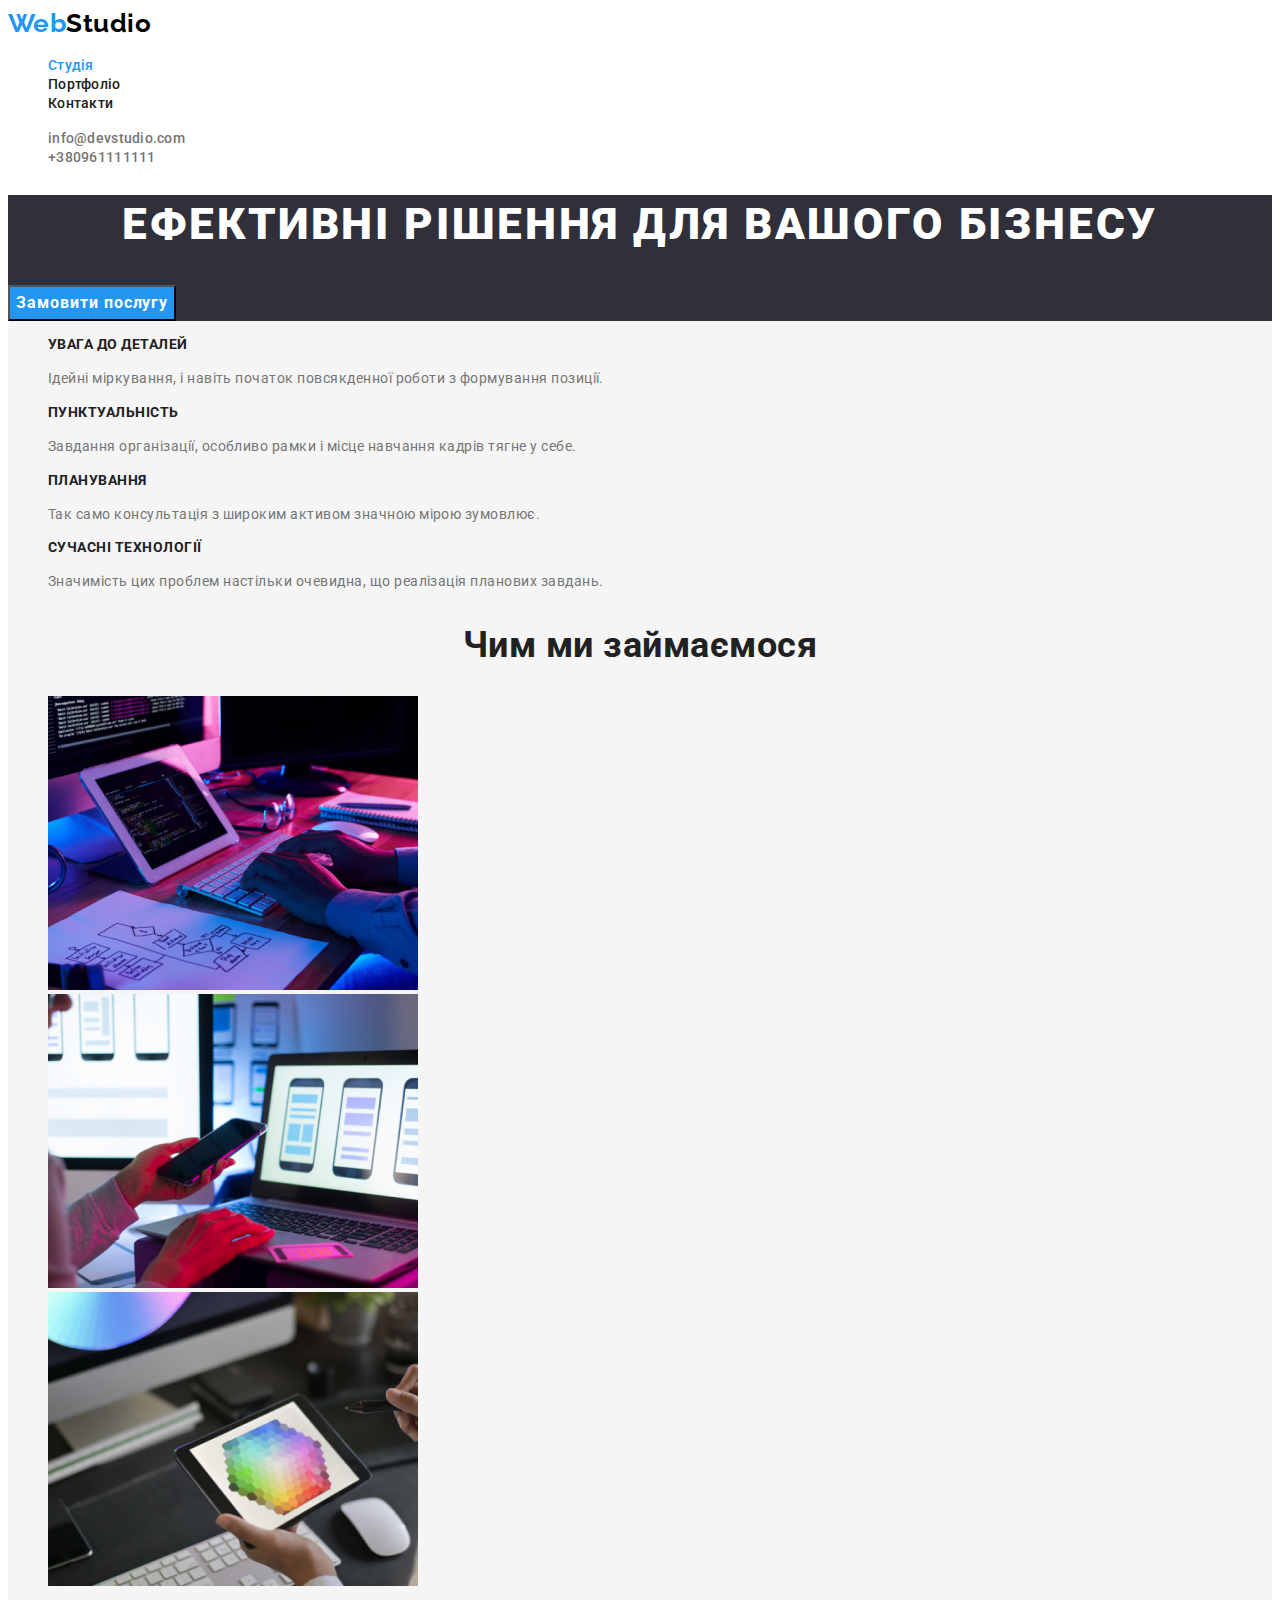
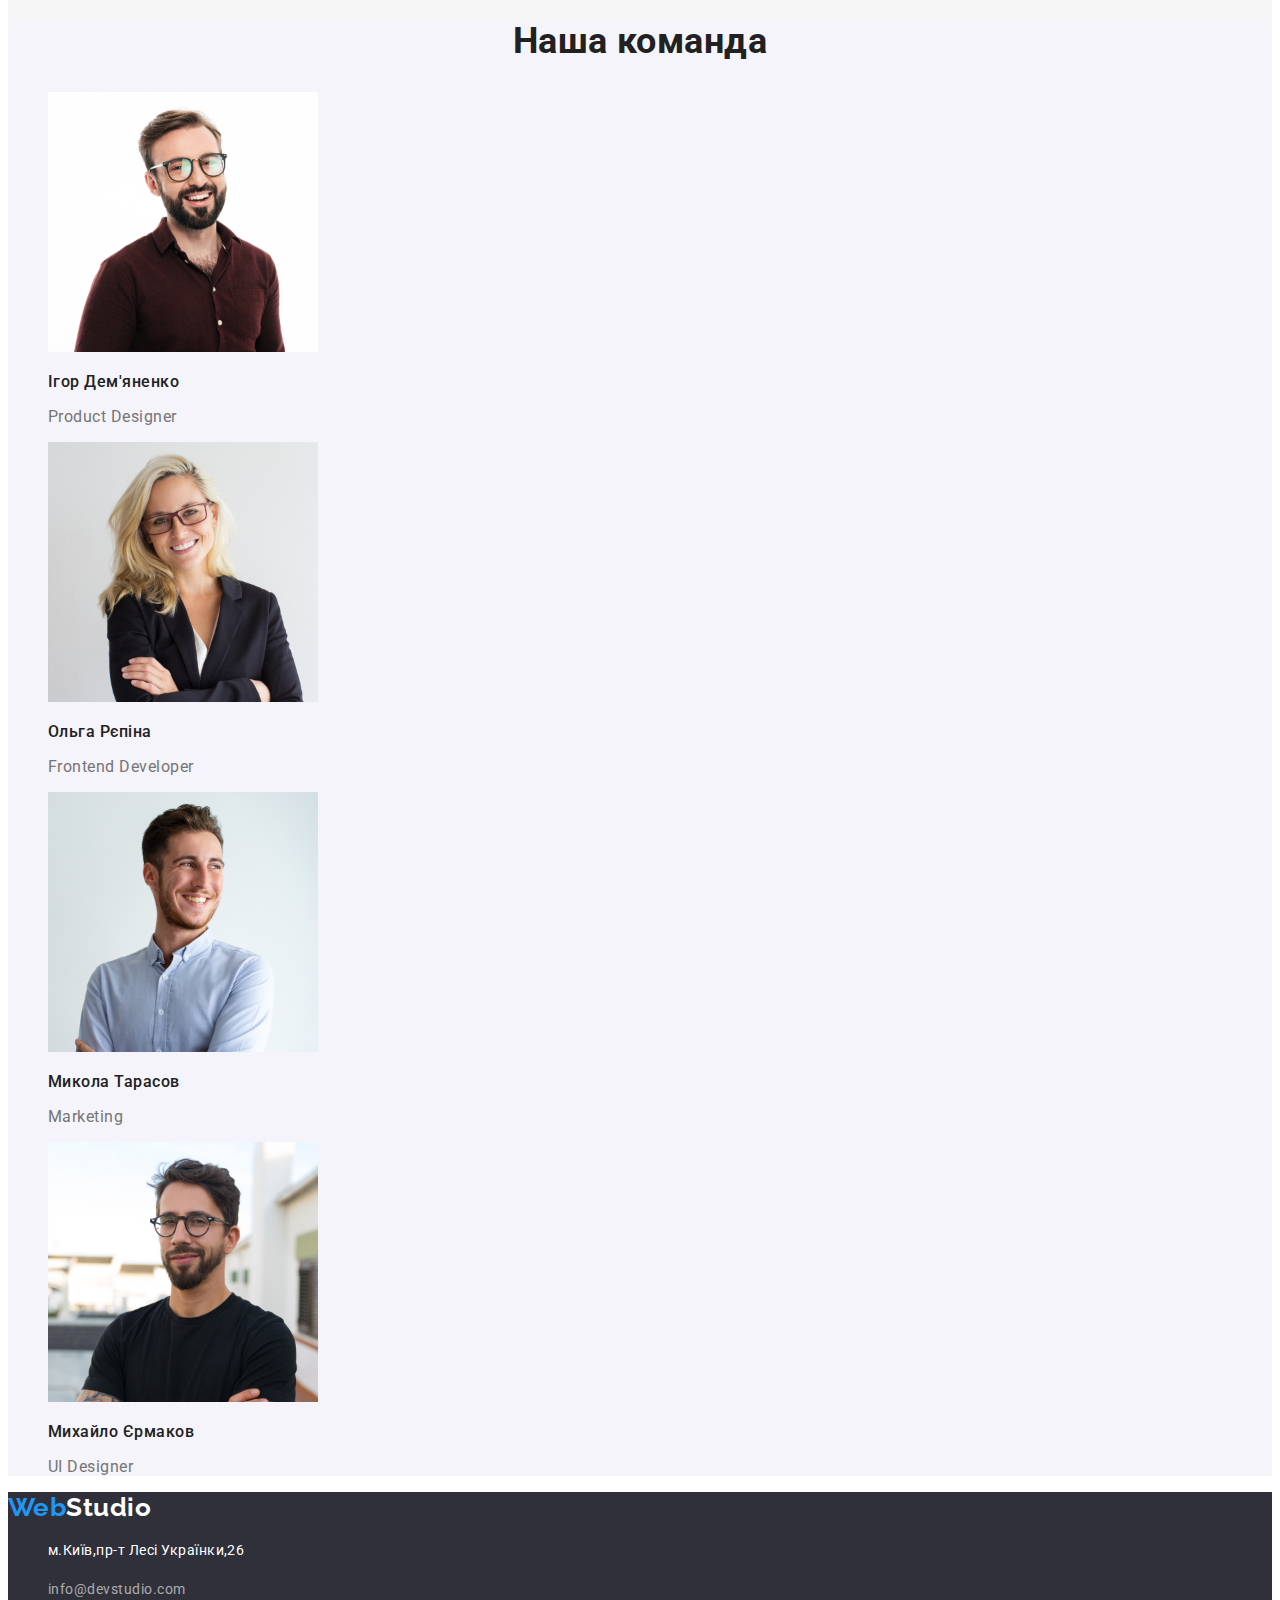
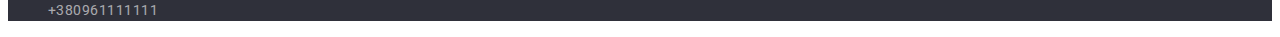
<file: index.html>
<!DOCTYPE html>
<html lang="uk">
  <head>
    <meta charset="UTF-8" />
    <meta http-equiv="X-UA-Compatible" content="IE=edge" />
    <meta name="viewport" content="width=device-width, initial-scale=1.0" />
    <title>Студія</title>
    <link rel="preconnect" href="https://fonts.googleapis.com" />
    <link rel="preconnect" href="https://fonts.gstatic.com" crossorigin />
    <link
      href="https://fonts.googleapis.com/css2?family=Raleway:wght@700&family=Roboto:wght@400;500;700;900&display=swap"
      rel="stylesheet"
    />
    <link rel="stylesheet" href="css/styles.css" />
  </head>
  <body>
    <header class="header">
      <nav>
        <a href="./index.html" class="logo"
          >Web<span class="blackstudio">Studio</span></a
        >
        <ul class="site-nav">
          <li>
            <a href="./index.html" class="link current">Студія</a>
          </li>
          <li>
            <a href="./portfolio.html" class="link">Портфоліо</a>
          </li>
          <li>
            <a href="./index.html" class="link">Контакти</a>
          </li>
        </ul>
      </nav>
      <ul class="auto-nav">
        <li>
          <a href="mailto:info@devstudio.com" class="link"
            >info@devstudio.com</a
          >
        </li>
        <li>
          <a href="tel:+380961111111" class="link">+380961111111</a>
        </li>
      </ul>
    </header>

    <main class="main">
      <section class="hero">
        <h1 class="hero-title">Ефективні рішення для вашого бізнесу</h1>
        <button type="button" class="button-primary">Замовити послугу</button>
      </section>

      <section class="feature">
        <h2 class="feature-title">Особливості</h2>
        <ul class="feature-list">
          <li>
            <h3 class="list-name">УВАГА ДО ДЕТАЛЕЙ</h3>
            <p class="sense">
              Ідейні міркування, і навіть початок повсякденної роботи з
              формування позиції.
            </p>
          </li>
          <li>
            <h3 class="list-name">ПУНКТУАЛЬНІСТЬ</h3>
            <p class="sense">
              Завдання організації, особливо рамки і місце навчання кадрів тягне
              у себе.
            </p>
          </li>
          <li>
            <h3 class="list-name">ПЛАНУВАННЯ</h3>
            <p class="sense">
              Так само консультація з широким активом значною мірою зумовлює.
            </p>
          </li>
          <li>
            <h3 class="list-name">СУЧАСНІ ТЕХНОЛОГІЇ</h3>
            <p class="sense">
              Значимість цих проблем настільки очевидна, що реалізація планових
              завдань.
            </p>
          </li>
        </ul>
      </section>

      <section class="section">
        <h2 class="section-title">Чим ми займаємося</h2>
        <ul>
          <li>
            <img src="images/box1.jpg" alt="box1" width="370" height="294" />
          </li>
          <li>
            <img src="images/box2.jpg" alt="box2" width="370" height="294" />
          </li>
          <li>
            <img src="images/box3.jpg" alt="box3" width="370" height="294" />
          </li>
        </ul>
      </section>

      <section class="team">
        <h2 class="section-title">Наша команда</h2>
        <ul class="team-list">
          <li>
            <img
              src="images/igordemianenko.jpg"
              alt="igordemianenko"
              width="270"
              height="260"
            />
            <h3 class="name">Ігор Дем'яненко</h3>
            <p class="position">Product Designer</p>
          </li>
          <li>
            <img
              src="images/olgarepina.jpg"
              alt="olgarepina"
              width="270"
              height="260"
            />
            <h3 class="name">Ольга Рєпіна</h3>
            <p class="position">Frontend Developer</p>
          </li>
          <li>
            <img
              src="images/mykolatarasov.jpg"
              alt="mykolatarasov"
              width="270"
              height="260"
            />
            <h3 class="name">Микола Тарасов</h3>
            <p class="position">Marketing</p>
          </li>
          <li>
            <img
              src="images/myhailoyermakov.jpg"
              alt="myhailoyermakov"
              width="270"
              height="260"
            />
            <h3 class="name">Михайло Єрмаков</h3>
            <p class="position">UI Designer</p>
          </li>
        </ul>
      </section>
    </main>

    <footer class="footer">
      <a href="/index.html" class="logo"
        >Web<span class="whitestudio">Studio</span></a
      >
      <address>
        <ul class="address-title">
          <li><a href="/" class="address">м.Київ,пр-т Лесі Українки,26</a></li>
        </ul>
        <ul class="footer-nav">
          <li>
            <a href="mailto:info@devstudio.com" class="link-footer"
              >info@devstudio.com</a
            >
          </li>
          <li>
            <a href="tel:+380961111111" class="link-footer">+380961111111</a>
          </li>
        </ul>
      </address>
    </footer>
  </body>
</html>
</file>
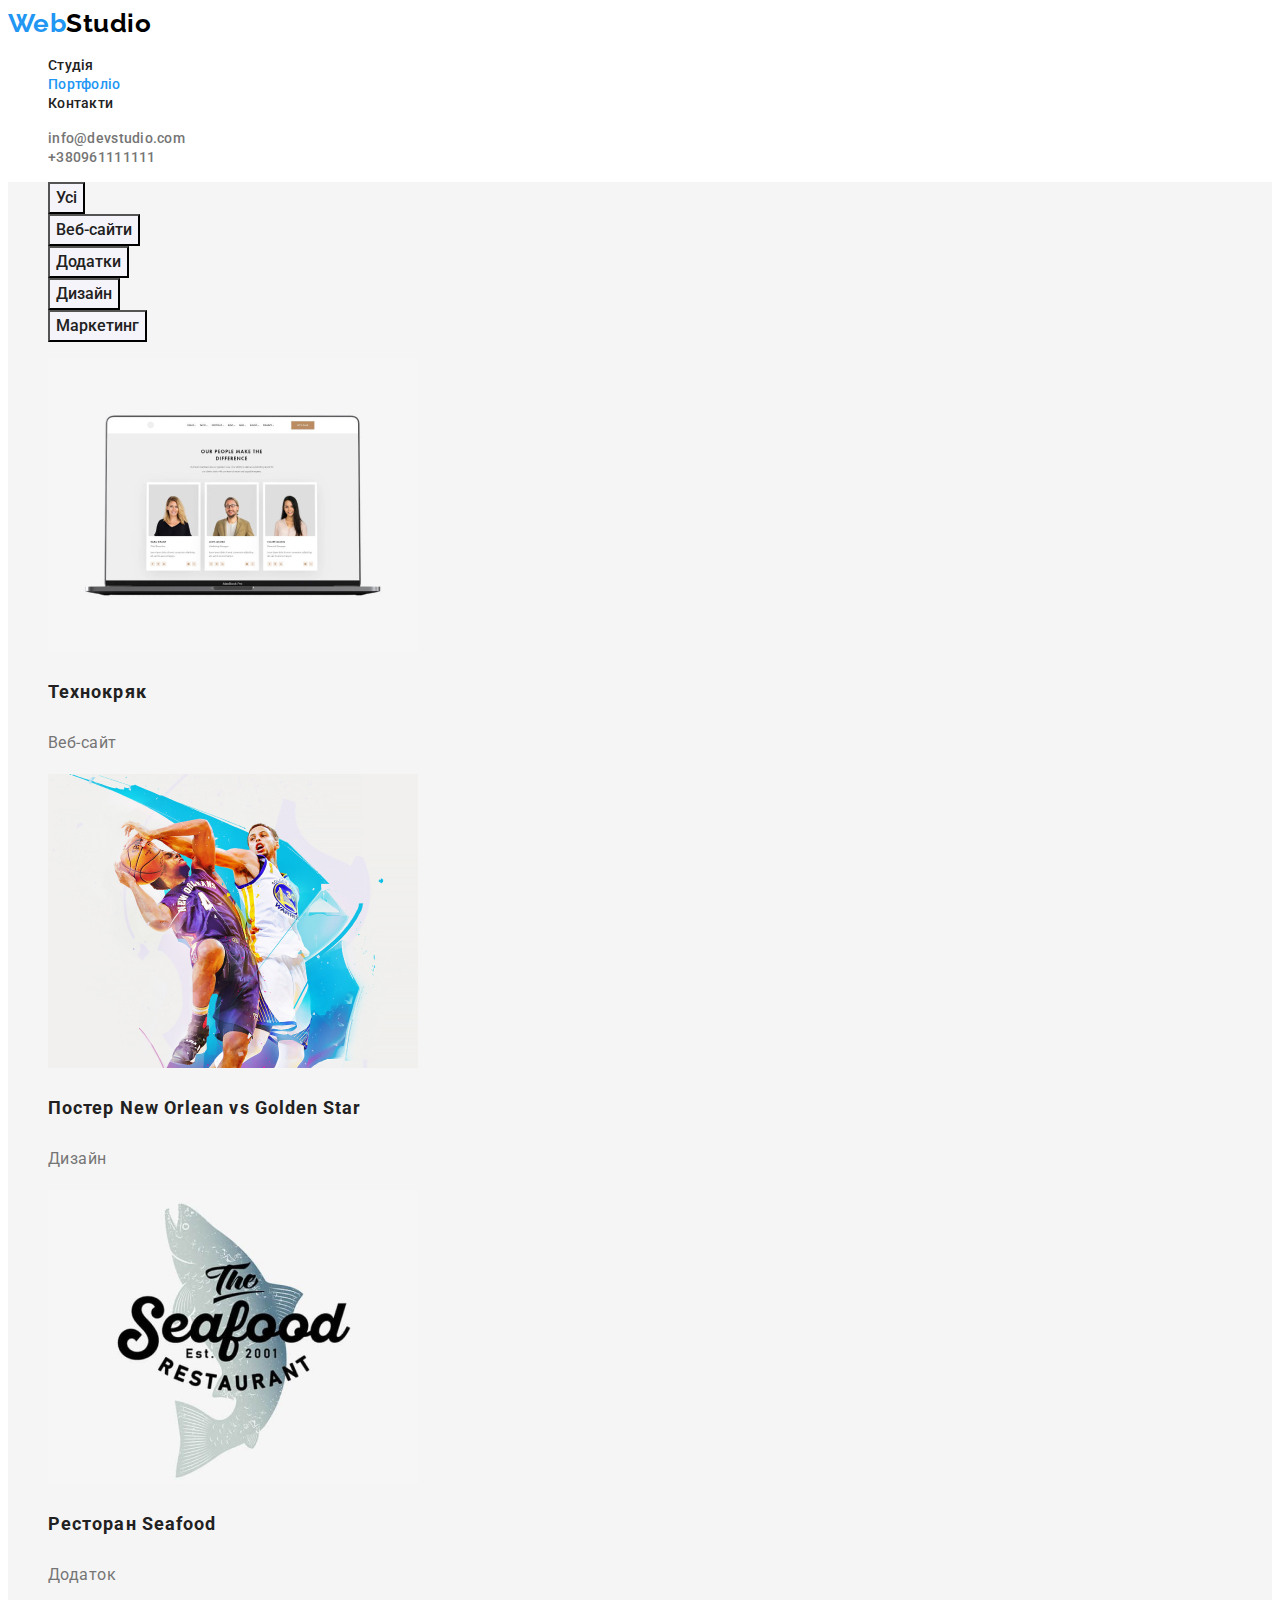
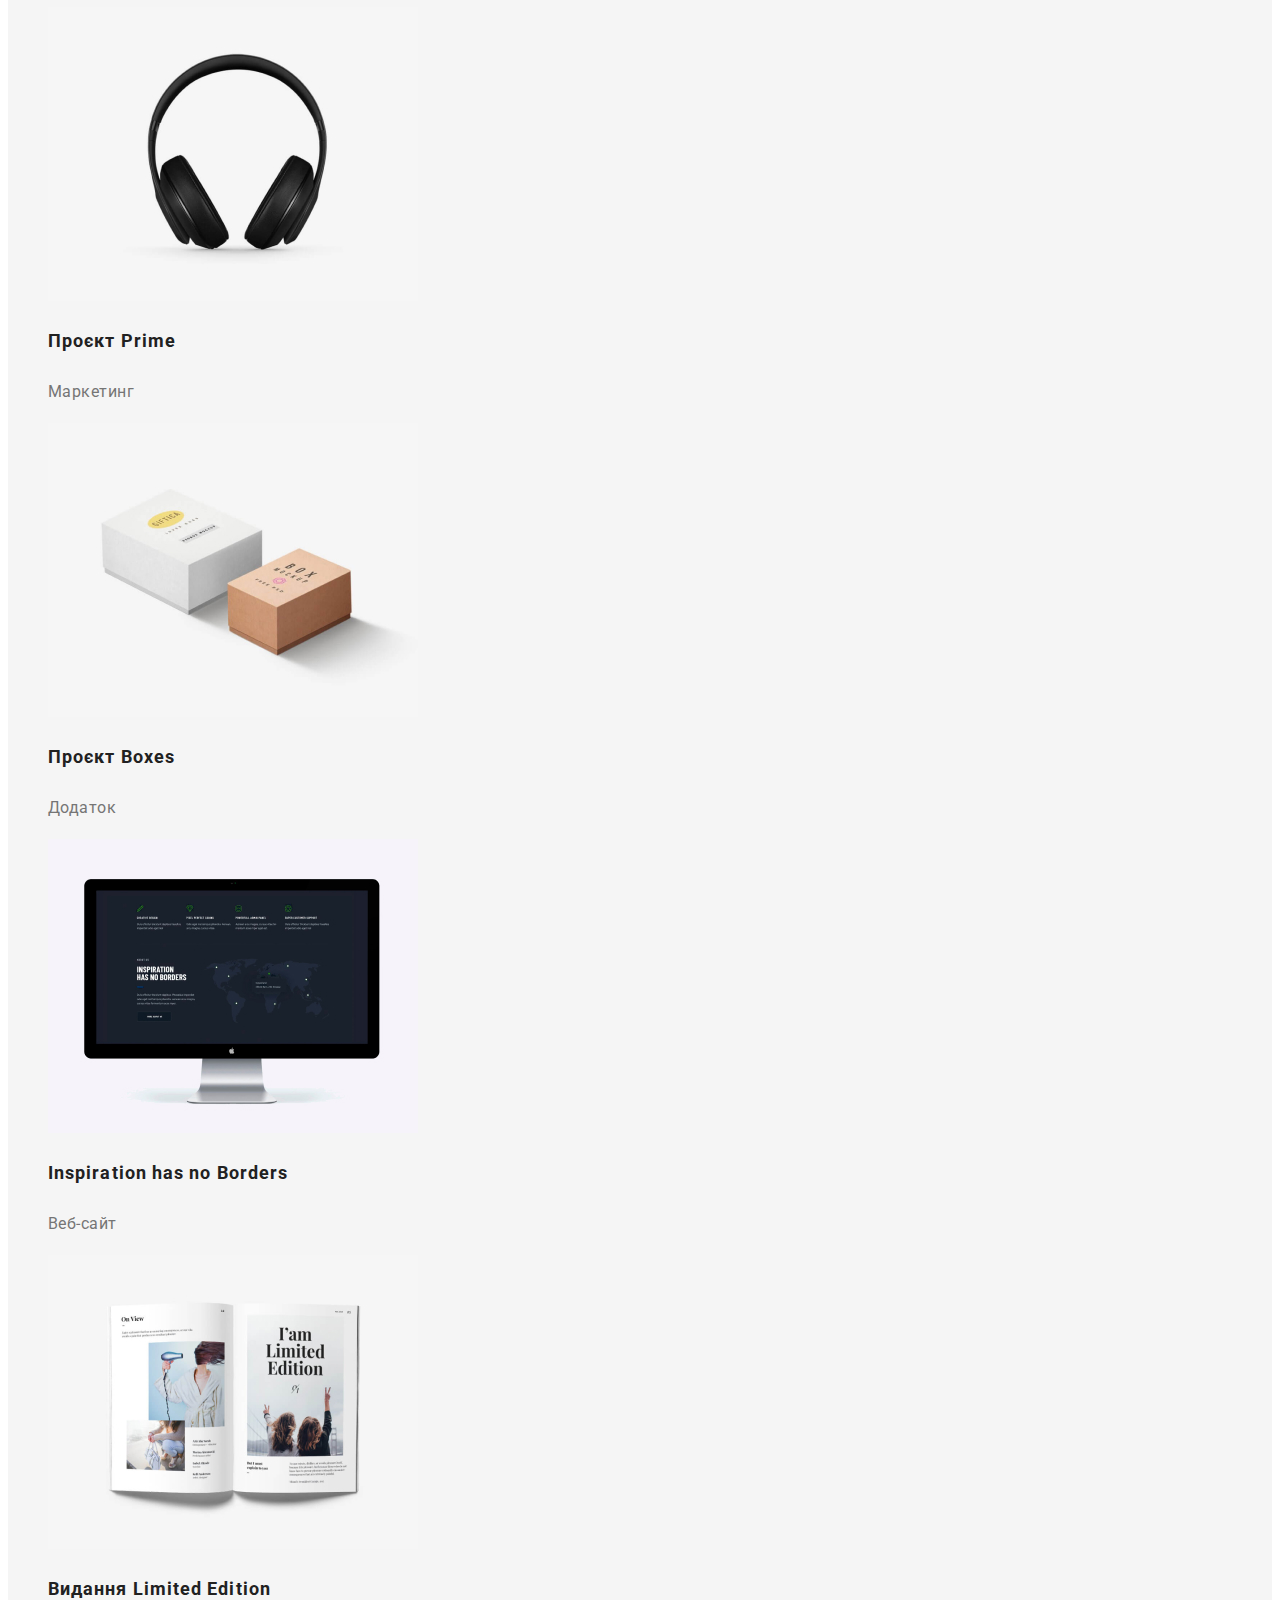
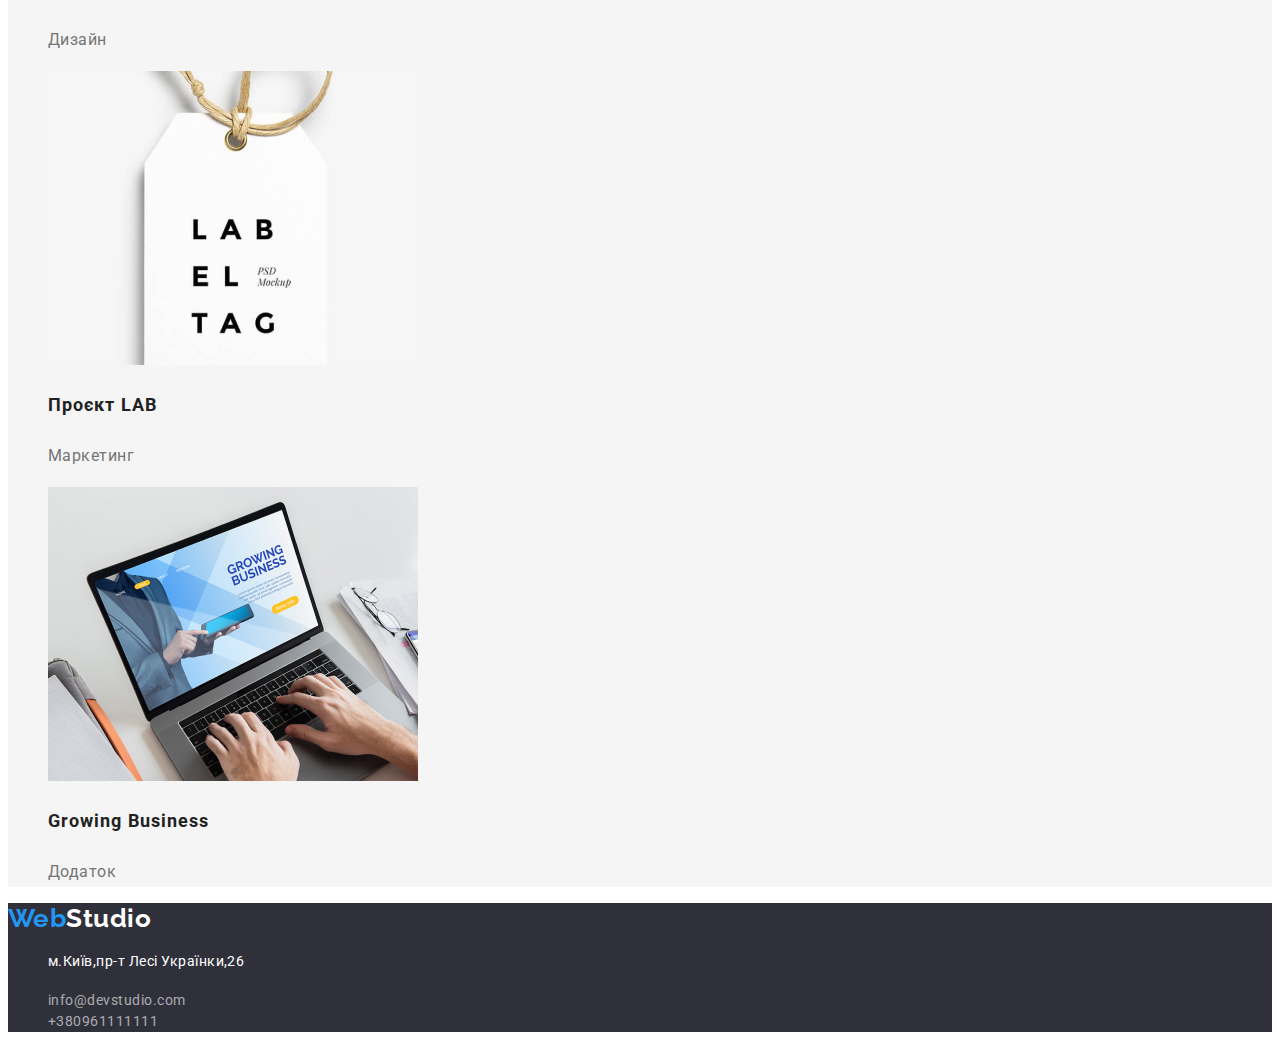
<file: portfolio.html>
<!DOCTYPE html>
<html lang="uk">
  <head>
    <meta charset="UTF-8" />
    <meta http-equiv="X-UA-Compatible" content="IE=edge" />
    <meta name="viewport" content="width=device-width, initial-scale=1.0" />
    <title>Портфоліо</title>
    <link rel="preconnect" href="https://fonts.googleapis.com" />
    <link rel="preconnect" href="https://fonts.gstatic.com" crossorigin />
    <link
      href="https://fonts.googleapis.com/css2?family=Raleway:wght@700&family=Roboto:wght@400;500;700;900&display=swap"
      rel="stylesheet"
    />
    <link rel="stylesheet" href="css/styles.css" />
  </head>
  <body>
    <header class="header">
      <nav>
        <a href="./index.html" class="logo"
          >Web<span class="blackstudio">Studio</span></a
        >
        <ul class="site-nav">
          <li>
            <a href="./index.html" class="link">Студія</a>
          </li>
          <li>
            <a href="./portfolio.html" class="link current">Портфоліо</a>
          </li>
          <li>
            <a href="./index.html" class="link">Контакти</a>
          </li>
        </ul>
      </nav>
      <ul class="auto-nav">
        <li>
          <a href="mailto:info@devstudio.com" class="link"
            >info@devstudio.com</a
          >
        </li>
        <li>
          <a href="tel:+380961111111" class="link">+380961111111</a>
        </li>
      </ul>
    </header>

    <main class="main">
      <section class="navigation">
        <h2 class="navigation-title">Навігація</h2>
        <ul class="buttons">
          <li>
            <button type="button" class="button secondary">Усі</button>
          </li>
          <li>
            <button type="button" class="button secondary">Веб-сайти</button>
          </li>
          <li>
            <button type="button" class="button secondary">Додатки</button>
          </li>
          <li>
            <button type="button" class="button secondary">Дизайн</button>
          </li>
          <li>
            <button type="button" class="button secondary">Маркетинг</button>
          </li>
        </ul>

        <ul class="project-list">
          <li>
            <img
              src="images/tehnokriak.jpg"
              alt="tehnokriak"
              width="370"
              height="294"
            />
            <h3 class="project-title">Технокряк</h3>
            <p class="title">Веб-сайт</p>
          </li>
          <li>
            <img
              src="images/posterneworlean.jpg"
              alt="posterneworlean"
              width="370"
              height="294"
            />
            <h3 class="project-title">Постер New Orlean vs Golden Star</h3>
            <p class="title">Дизайн</p>
          </li>
          <li>
            <img
              src="images/seafood.jpg"
              alt="seafood"
              width="370"
              height="294"
            />
            <h3 class="project-title">Ресторан Seafood</h3>
            <p class="title">Додаток</p>
          </li>
          <li>
            <img
              src="images/projectprime.jpg"
              alt="projectprime"
              width="370"
              height="294"
            />
            <h3 class="project-title">Проєкт Prime</h3>
            <p class="title">Маркетинг</p>
          </li>
          <li>
            <img
              src="images/projectboxes.jpg"
              alt="projectboxes"
              width="370"
              height="294"
            />
            <h3 class="project-title">Проєкт Boxes</h3>
            <p class="title">Додаток</p>
          </li>
          <li>
            <img
              src="images/inspiration.jpg"
              alt="inspiration"
              width="370"
              height="294"
            />
            <h3 class="project-title">Inspiration has no Borders</h3>
            <p class="title">Веб-сайт</p>
          </li>
          <li>
            <img
              src="images/limitededition.jpg"
              alt="limitededition"
              width="370"
              height="294"
            />
            <h3 class="project-title">Видання Limited Edition</h3>
            <p class="title">Дизайн</p>
          </li>
          <li>
            <img
              src="images/projectlab.jpg"
              alt="projectlab"
              width="370"
              height="294"
            />
            <h3 class="project-title">Проєкт LAB</h3>
            <p class="title">Маркетинг</p>
          </li>
          <li>
            <img
              src="images/growingbusiness.jpg"
              alt="growingbusiness"
              width="370"
              height="294"
            />
            <h3 class="project-title">Growing Business</h3>
            <p class="title">Додаток</p>
          </li>
        </ul>
      </section>
    </main>

    <footer class="footer">
      <a href="/index.html" class="logo"
        >Web<span class="whitestudio">Studio</span></a
      >
      <address>
        <ul class="address-title">
          <li><a href="/" class="address">м.Київ,пр-т Лесі Українки,26</a></li>
        </ul>
        <ul class="footer-nav">
          <li>
            <a href="mailto:info@devstudio.com" class="link-footer"
              >info@devstudio.com</a
            >
          </li>
          <li>
            <a href="tel:+380961111111" class="link-footer">+380961111111</a>
          </li>
        </ul>
      </address>
    </footer>
  </body>
</html>
</file>
<file: css/styles.css>
/*general*/

:root{
--primary-text-color:#212121;
--title-text-color:#757575;
--accent-color:#2196F3;
--primary-bg-color:#F5F4FA;
--primary-white-color:#F5F5F5;
--header-white-color: #FFFFFF;
--hero-color:#2F303A;
--button-hero-color:#188CE8;
--header-logo-color:#000000;
}

body{
    background-color: var(--header-white-color);
    color: var(--primary-text-color);

    font-family: Roboto,sans-serif;
    font-style: normal;
    letter-spacing: 0.03em;
}

ul{
    list-style: none;
}

button {
    font-family: inherit;
}

.header{
    background-color:var(--header-white-color);
}

.main{
    background-color: var(--primary-white-color);
}

.logo{

    color: var(--accent-color);

    font-family: Raleway, sans-serif;
    font-weight: 700;
    font-size: 26px;
    line-height: 1.19;
    text-decoration: none;
}

.logo .blackstudio{
    color:var(--header-logo-color);
}

.logo .whitestudio {
    color: var(--header-white-color);
}

.site-nav .link{
    color: var(--primary-text-color);

    font-weight: 500;
    font-size: 14px;
    line-height: 1.14;
    letter-spacing: 0.02em;
    text-decoration: none;
}

.site-nav .link:hover,
.site-nav .link:focus{
    color: var(--accent-color);
}

.site-nav .link.current{
    color: var(--accent-color);
}

.auto-nav .link{
    color: var(--title-text-color);

    font-weight: 500;
    font-size: 14px;
    line-height: 1.14;
    letter-spacing: 0.02em;
    text-decoration: none;
}

.auto-nav .link:hover,
.auto-nav .link:focus{
    color: var(--accent-color);
}

.navigation-title,
.feature-title {
    display: none;
}

.footer{
    background-color:var(--hero-color);
}

.address-title .address{
    color:var(--header-white-color);
    font-style: normal;
    font-size: 14px;
    line-height: 1.71;
    text-decoration: none;
}

.footer-nav .link-footer{
    color:rgba(255, 255, 255, 0.6);

    font-style: normal;
    font-size: 14px;
    line-height: 1.5;
    text-decoration: none;
}

.footer-nav .link-footer:hover,
.footer-nav .link-footer:focus {
    color: var(--accent-color);
}

                                    /*index.html*/

.hero {
    background-color: var(--hero-color);
}

.hero-title {
    color: var(--header-white-color);

    font-weight: 900;
    font-size: 44px;
    line-height: 1.36;
    text-align: center;
    letter-spacing: 0.06em;
    text-transform: uppercase;
}

.button-primary {
    color: var(--header-white-color);
    background-color: var(--accent-color);

    font-weight: 700;
    font-size: 16px;
    line-height: 1.88;
    text-align: center;
    letter-spacing: 0.06em;
    cursor: pointer;
}

.button-primary:hover,
.button-primary:focus {
        color: var(--primary-white-color);
        background-color: var(--button-hero-color)
    }

.section-title,
.feature-title {
    color: var(--primary-text-color);

    font-weight: 700;
    font-size: 36px;
    line-height: 1.17;
    text-align: center;
}

.feature-list .list-name {
    color: var(--primary-text-color);

    font-weight: 700;
    font-size: 14px;
    line-height: 1.14;
}

.feature-list .sense {
    color: var(--title-text-color);

    font-size: 14px;
    line-height: 1.71;
}

.team {
    background-color: var(--primary-bg-color);
}

.team .name {
    color: var(--primary-text-color);

    font-weight: 500;
    font-size: 16px;
    line-height: 1.19;
}

.team .position {
    color: var(--title-text-color);

    font-size: 16px;
    line-height: 1.19;
}

                                /*portfolio.html*/

.buttons .button.secondary {
    color: var(--primary-text-color);
    background-color: var(--primary-bg-color);

    font-weight: 500;
    font-size: 16px;
    line-height: 1.63;
    text-decoration: none;
    cursor: pointer;
}

.button.secondary:hover,
.button.secondary:focus {
    color: var(--primary-white-color);
    background-color: var(--accent-color);
    
}

.project-list .project-title{
    color: var(--primary-text-color);

    font-weight: 700;
    font-size: 18px;
    line-height: 2;
    letter-spacing: 0.06em;
}

.project-list .title{
    color: var(--title-text-color);

    font-size: 16px;
    line-height: 1.88;
}
</file>
